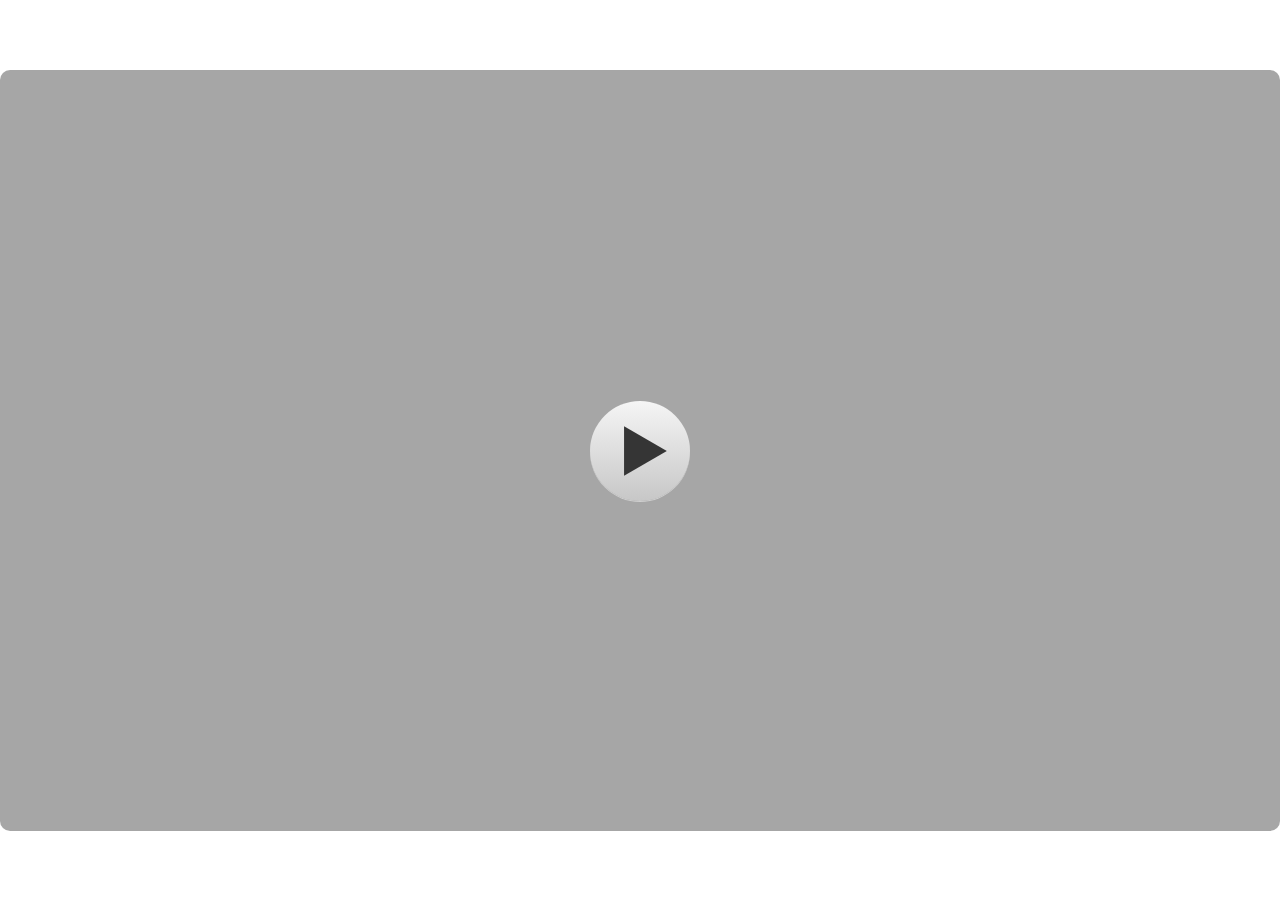
<file: index.html>
﻿<!doctype html>
<html lang="en-US">
<head>
  <meta charset="utf-8">
  <!-- Created using Storyline 3 - http://www.articulate.com  -->
  <!-- version: 3.20.30234.0 -->
  <title>BARISAN DAN DERET</title>
  <meta http-equiv="x-ua-compatible" content="IE=edge"/>
  <meta name="viewport" content="width=device-width,initial-scale=1,user-scalable=no,shrink-to-fit=no,minimal-ui"/>
  <meta name="apple-mobile-web-app-capable" content="yes"/>
  <style>
    html, body { height: 100%; padding: 0; margin: 0 }
    #app { height: 100%; width: 100%; }
  </style>

  <script>
    window.DS = {};
    window.globals = {
      DATA_PATH_BASE: '',
      HAS_FRAME: true,
      HAS_SLIDE: true,

      lmsPresent: false,
      tinCanPresent: false,
      cmi5Present: false,
      aoSupport: false,
      scale: 'show all',
      captureRc: false,
      browserSize: 'fullscreen',
      bgColor: '#FFFFFF',
      features: '',
      themeName: 'classic',
      preloaderColor: '#FFFFFF',
      suppressAnalytics: false,
      productChannel: 'perpetual',
      publishSource: 'storyline',
      aid: '',
      cid: '85dbe024-cd2d-4604-8742-c890565a9679',
      playerVersion: '3.20.30234.0',
      publishTimestamp: '2024-09-28T01:09:46.1479912Z',
      maxIosVideoElements: 10,
      connectionSettings: { },

      
      parseParams: function(qs) {
        if (window.globals.parsedParams != null) {
          return window.globals.parsedParams;
        }
        qs = (qs || window.location.search.substr(1)).split('+').join(' ');
        var params = {},
            tokens,
            re = /[?&]?([^=]+)=([^&]*)/g;

        while (tokens = re.exec(qs)) {
          params[decodeURIComponent(tokens[1]).trim()] =
            decodeURIComponent(tokens[2]).trim();
        }
        window.globals.parsedParams = params;
        return params;
      }

    };
  </script>
  <script>
    var isIe11 = ('ActiveXObject' in window || window.MSBlobBuilder != null)
      && window.msCrypto != null && !window.ActiveXObject;
    if (isIe11) {
      window.globals.unsupportedBrowser = true;
      document.write(atob('[base64]'));
    }
  </script>
  
  <script>window.THREE = { };</script>
  
</head>
<body style="background: #FFFFFF" class="cs-HTML theme-classic">
  <!-- 360 -->
  <script>!function(){var e,i=/iPhone/i,o=/iPod/i,n=/iPad/i,t=/\biOS-universal(?:.+)Mac\b/i,r=/\bAndroid(?:.+)Mobile\b/i,a=/Android/i,d=/(?:SD4930UR|\bSilk(?:.+)Mobile\b)/i,p=/Silk/i,l=/Windows Phone/i,u=/\bWindows(?:.+)ARM\b/i,b=/BlackBerry/i,s=/BB10/i,c=/Opera Mini/i,f=/\b(CriOS|Chrome)(?:.+)Mobile/i,h=/Mobile(?:.+)Firefox\b/i,v=function(e){return void 0!==e&&"MacIntel"===e.platform&&"number"==typeof e.maxTouchPoints&&e.maxTouchPoints>1&&"undefined"==typeof MSStream};e=function(e){var m={userAgent:"",platform:"",maxTouchPoints:0};e||"undefined"==typeof navigator?"string"==typeof e?m.userAgent=e:e&&e.userAgent&&(m={userAgent:e.userAgent,platform:e.platform,maxTouchPoints:e.maxTouchPoints||0}):m={userAgent:navigator.userAgent,platform:navigator.platform,maxTouchPoints:navigator.maxTouchPoints||0};var g=m.userAgent,y=g.split("[FBAN");void 0!==y[1]&&(g=y[0]),void 0!==(y=g.split("Twitter"))[1]&&(g=y[0]);var A=function(e){return function(i){return i.test(e)}}(g),w={apple:{phone:A(i)&&!A(l),ipod:A(o),tablet:!A(i)&&(A(n)||v(m))&&!A(l),universal:A(t),device:(A(i)||A(o)||A(n)||A(t)||v(m))&&!A(l)},amazon:{phone:A(d),tablet:!A(d)&&A(p),device:A(d)||A(p)},android:{phone:!A(l)&&A(d)||!A(l)&&A(r),tablet:!A(l)&&!A(d)&&!A(r)&&(A(p)||A(a)),device:!A(l)&&(A(d)||A(p)||A(r)||A(a))||A(/\bokhttp\b/i)},windows:{phone:A(l),tablet:A(u),device:A(l)||A(u)},other:{blackberry:A(b),blackberry10:A(s),opera:A(c),firefox:A(h),chrome:A(f),device:A(b)||A(s)||A(c)||A(h)||A(f)},any:!1,phone:!1,tablet:!1};return w.any=w.apple.device||w.android.device||w.windows.device||w.other.device,w.phone=w.apple.phone||w.android.phone||w.windows.phone,w.tablet=w.apple.tablet||w.android.tablet||w.windows.tablet,w}(),"object"==typeof exports&&"undefined"!=typeof module?module.exports=e:"function"==typeof define&&define.amd?define((function(){return e})):this.isMobile=e}();
    window.isMobile.apple.tablet = window.isMobile.apple.tablet ||
      (navigator.platform === 'MacIntel' && navigator.maxTouchPoints > 1);
    window.isMobile.apple.device = window.isMobile.apple.device || window.isMobile.apple.tablet;
    window.isMobile.tablet = window.isMobile.tablet || window.isMobile.apple.tablet;
    window.isMobile.any = window.isMobile.any || window.isMobile.apple.tablet;
  </script>

  <div id="focus-sink" tabindex="-1"></div>

  <div id="preso"></div>
  <script>
    (function() {

      var classTypes = [ 'desktop', 'mobile', 'phone', 'tablet' ];

      var addDeviceClasses = function(prefix, testObj) {
        var curr, i;
        for (i = 0; i < classTypes.length; i++) {
          curr = classTypes[i];
          if (testObj[curr]) {
            document.body.classList.add(prefix + curr);
          }
        }
      };

      var params = window.globals.parseParams(),
          isDevicePreview = params.devicepreview === '1',
          isPhoneOverride = params.deviceType === 'phone' || (isDevicePreview && params.phone == '1'),
          isTabletOverride = (params.deviceType === 'tablet' || isDevicePreview) && !isPhoneOverride,
          isMobileOverride = isPhoneOverride || isTabletOverride;

      var deviceView = {
        desktop: !window.isMobile.any && !isMobileOverride,
        mobile: window.isMobile.any || isMobileOverride,
        phone: isPhoneOverride || (window.isMobile.phone && !isTabletOverride),
        tablet: isTabletOverride || window.isMobile.tablet
      };

      window.globals.deviceView = deviceView;
      window.isMobile.desktop = !window.isMobile.any;
      window.isMobile.mobile = window.isMobile.any;

      addDeviceClasses('view-', deviceView);

    })();
  </script>
  
  <script src='story_content/user.js' type=text/javascript></script>
  <div class="slide-loader"></div>

  <script>
    if (window.globals.deviceView.isMobile) { var doc = document, loader = doc.body.querySelector('.slide-loader'); [ 1, 2, 3 ].forEach(function(n) { var d = doc.createElement('div'); d.style.backgroundColor = window.globals.preloaderColor; d.classList.add('mobile-loader-dot'); d.classList.add('dot' + n); loader.appendChild(d); }); }
  </script>

  <div class="mobile-load-title-overlay" style="display: none">
    <div class="mobile-load-title">BARISAN DAN DERET</div>
  </div>

  <div class="mobile-chrome-warning"></div>

  
<style>
  .warn-connection-dialog {
    display: none;
    background: transparent;
    pointer-events: none;
    position: fixed;
    left: 0;
    top: 0;
    width: 100%;
    height: 100%;
    z-index: 999;
  }

  .warn-connection-content {
    border-radius: 4px;
    background: white;
    border: 1px solid #E7E7E7;
    color: #333333;
    box-shadow: 0 2px 4px rgba(0, 0, 0, 0.25);
    transition: all 150ms ease-out;
    position: absolute;
    white-space: nowrap;
  }

  .view-phone.is-landscape .warn-connection-content {
    left: 23px;
    bottom: 23px;
  }

  .view-tablet.is-landscape .warn-connection-content {
    left: 50%;
    top: 20px;
    transform: translateX(-50%);
  }

  .is-portrait .warn-connection-content {
    transform: translate(-50%, calc(-100% - 15px));
  }

  .warn-connection-content p {
    display: inline-block;
    margin: 0 8px 0 0;
    line-height: 33px;
    font-size: 11px;
  }

  .warn-connection-content svg {
    position: relative;
    vertical-align: middle;
    margin: 0 2px 2px 8px;
  }

  .view-desktop .warn-connection-content {
    left: 1.5em;
    bottom: 1.5em;
  }

  .view-desktop .warn-connection-content p {
    font-size: 1.1em;
  }

  .is-offline .warn-connection-dialog {
    display: block;
  }

  .is-offline .cs-panel * {
    pointer-events: none !important;
  }

  .is-offline .cs-panel {
    pointer-events: all !important;
  }

  .is-offline #nav-controls * {
    pointer-events: none !important;
  }

  .is-offline #nav-controls {
    pointer-events: all !important;
  }
</style>

<div class="warn-connection-dialog">
  <div class="warn-connection-content">
    <svg width="17" height="15" viewBox="0 0 17 15" xmlns="http://www.w3.org/2000/svg">
      <path fill="#8F0000" stroke="white" d="M16.07,12.98 L15.88,12.23 L9.51,1.21 C8.97,0.26,7.6,0.26,7.06,1.21 L0.69,12.23 C0.15,13.16,0.81,14.36,1.91,14.36 H14.65 C15.47,14.36,16.05,13.7,16.07,12.98 Z"/>
      <path fill="white" stroke="white" d="M8.58,5.5 C8.35,5.28,8.5,5.35,8.21,5.32 C8.09,5.35,7.97,5.49,7.96,5.67 C7.97,5.79,7.98,5.92,7.98,6.04 L7.98,6.04 C7.99,6.17,8,6.31,8.01,6.43 L8.01,6.44 C8.03,6.92,8.06,7.41,8.09,7.9 L8.09,7.9 C8.12,8.39,8.14,8.88,8.17,9.37 C8.17,9.39,8.18,9.42,8.2,9.44 C8.23,9.46,8.25,9.47,8.28,9.47 C8.31,9.47,8.34,9.46,8.35,9.44 C8.37,9.43,8.38,9.4,8.39,9.35 L8.39,9.34 C8.39,9.24,8.4,9.15,8.4,9.05 L8.4,9.05 C8.41,8.96,8.41,8.86,8.42,8.75 C8.43,8.44,8.45,8.12,8.47,7.81 L8.47,7.81 C8.49,7.49,8.51,7.18,8.53,6.87 C8.55,6.46,8.56,6.05,8.59,5.64 L8.6,5.62 C8.6,5.57,8.59,5.53,8.58,5.5 L8.21,5.32 Z"/>
      <circle fill="white" stroke="white" cx="8.3" cy="11.35" r="0.3"/>
    </svg>
    <p>You are offline. Trying to reconnect...</p>
  </div>
</div>

<script>
  (function() {
    window.DS.connection = {
      warningShown: false,
      assets: {},
      loadingAssetGroup: false,
      retryDelay: 500
    };

    // @TODO this is POC code and can be cleaned up a bit more if we move forward
    // with the feature



    // The `window.globals.features` variable must be set in `webpack.dev.config` when testing locally - it is not enough
    // to have it in the data - but it must be set there as well.
    var useConnectionMessages = window.AbortController != null &&
      window.location.protocol != 'file:' &&
      window.globals.features.indexOf('ConnectionMessages') != -1;

    window.DS.connection.useConnectionMessages = useConnectionMessages

    var assetCount = 0;
    var checkLoadedId;
    var connectionSettings = window.globals.connectionSettings;

    if (useConnectionMessages && connectionSettings != null) {
      var contentEl = document.querySelector('.warn-connection-content');
      var messageEl = contentEl.querySelector('p')

      if (connectionSettings.useDarkTheme) {
        contentEl.style.borderColor = '#BABBBA';
        contentEl.style.backgroundColor = '#282828';
        contentEl.style.color = '#FFFFFF';
      }

      if (connectionSettings.message != null) {
        messageEl.textContent = window.decodeURIComponent(connectionSettings.message);
      }
    }

    function checkAssetsReady() {
      for (var i in DS.connection.assets) {
        if (!DS.connection.assets[i].success) {
          return false;
        }
      }
      return true;
    }

    function stopAssetGroup() {
      if (!useConnectionMessages) { return; }

      assetCount = 0;

      DS.connection.oldAssetGroup = DS.connection.assets;
      DS.connection.assets = {};
      DS.connection.loadingAssetGroup = false;
      clearInterval(checkLoadedId);
    }

    function startAssetGroup() {
      if (!useConnectionMessages) { return; }
      var ticks = 0;
      clearInterval(checkLoadedId);
      checkLoadedId = setInterval(function() {
        var loaded = 0;
        if (assetCount === 0 && loaded === 0) {
          clearInterval(checkLoadedId);
          return;
        }

        for (var i in DS.connection.assets) {
          if (DS.connection.assets[i].success) {
            loaded++;
          }
        }

        if (assetCount === loaded && checkAssetsReady()) {
          for (var i in DS.connection.assets) {
            if (DS.connection.assets[i].action) {
              DS.connection.assets[i].action();
            }
          }
          hideWarning();
          stopAssetGroup();
        }
      }, 100)
    }

    function requiredAsset(url, action, retry, type) {
      if (!useConnectionMessages) { return; }
      if (DS.connection.assets[url]) { return; }

      DS.connection.assets[url] = {
        success: false, action: action, retry: retry, type: type
      };
      assetCount = Object.keys(DS.connection.assets).length;
      if (!DS.connection.loadingAssetGroup) {
        startAssetGroup();
      }
      DS.connection.loadingAssetGroup = true;
    }

    function assetLoaded(url) {
      if (!useConnectionMessages) { return; }
      if (DS.connection.assets[url]) {
        DS.connection.assets[url].success = true;
      }
    }

    function assetFailed(url) {
      if (!useConnectionMessages) { return; }
      if (!DS.connection.assets[url]) {
        if (/\.js$/.test(url)) {
          setTimeout(function() {
            if (DS.connection.lastSlideLoaded != null) {
              DS.connection.lastSlideLoaded();
            }
          }, DS.connection.retryDelay);
        }
        return;
      }
      if (!DS.connection.warningShown) { showWarning(); }
      if (DS.connection.assets[url].retry) {
        setTimeout(function() {
          if (!DS.connection.assets[url].success) {
            DS.connection.assets[url].retry()
          }
        }, DS.connection.retryDelay);
      }
    }

    function hideWarning() {
      document.body.classList.remove('is-offline');
      DS.connection.warningShown = false;
    }
    DS.connection.hideWarning = hideWarning

    function showWarning(btn) {
      document.body.classList.add('is-offline')
      DS.connection.warningShown = true;
      updateWarningPosition();
    }

    function updateWarningPosition() {
      if (!DS.connection.warningShown) {
        return;
      }

      var isPortrait = document.body.classList.contains('is-portrait');
      var warningEl = document.querySelector('.warn-connection-content');

      if (isPortrait) {
        var slide = document.querySelector('.primary-slide');
        var slideRect = slide.getBoundingClientRect();

        warningEl.style.top = `${slideRect.top}px`
        warningEl.style.left = `${slideRect.left + slideRect.width / 2}px`
      } else {
        warningEl.style.top = null;
        warningEl.style.left = null;
      }

      window.requestAnimationFrame(updateWarningPosition);
    }

    // these will all be noops if the feature flag isn't set in
    // the data and `window.globals.features`
    DS.connection.requiredAsset = requiredAsset;
    DS.connection.assetLoaded = assetLoaded;
    DS.connection.assetFailed = assetFailed;
    DS.connection.stopAssetGroup = stopAssetGroup;
    DS.connection.startAssetGroup = startAssetGroup;
  })();
</script>


  <script>
    
    if (window.autoSpider && window.vInterfaceObject) {
      document.querySelector('.mobile-load-title-overlay').style.display = 'none';
    }
  </script>

  

  <link rel="stylesheet" href="html5/data/css/output.min.css" data-noprefix/>
</body>
<script src="html5/lib/scripts/bootstrapper.min.js"></script>
</html>
</file>
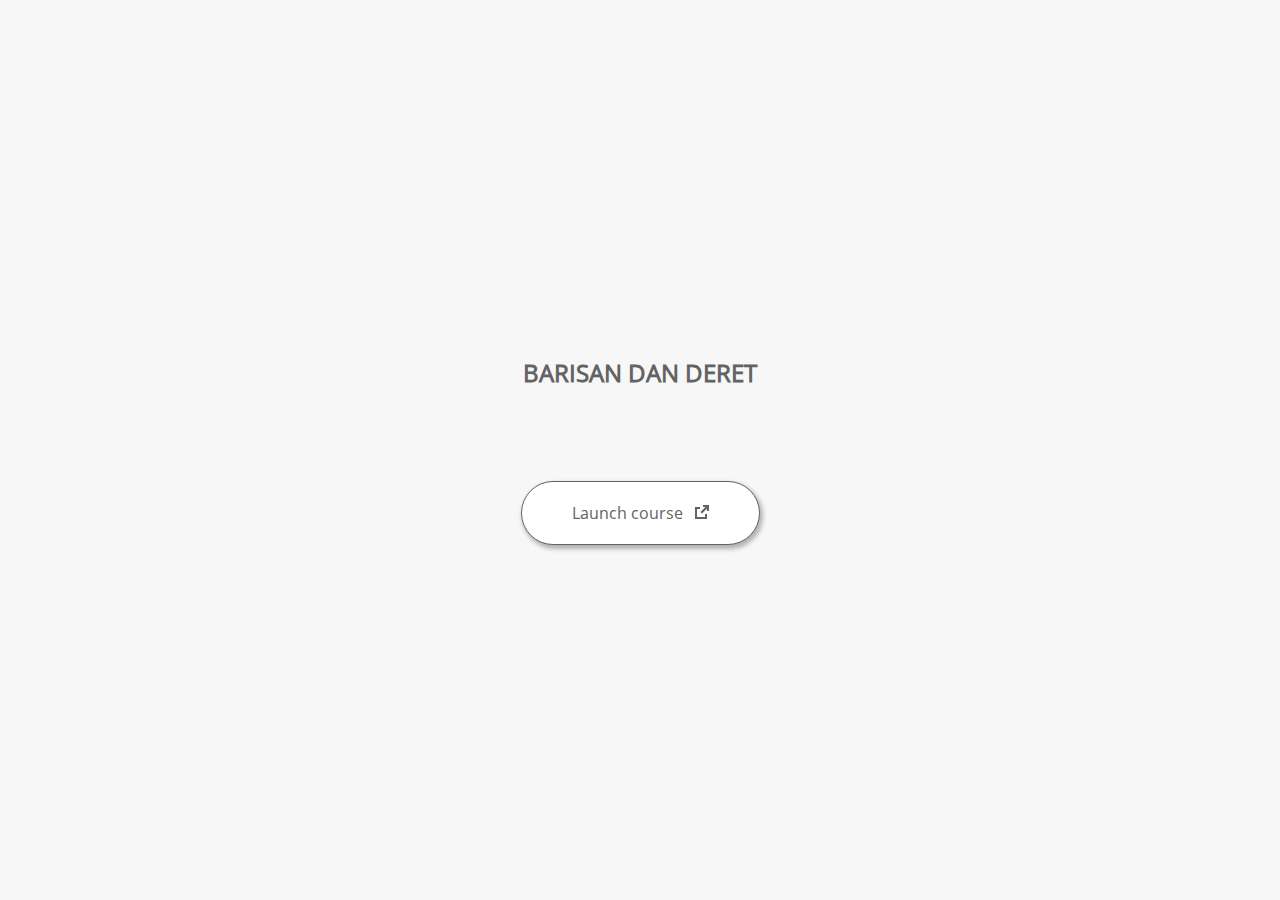
<file: launcher.html>
﻿<html lang="en-US">
	<head>
		<!-- Created using Storyline 3 - http://www.articulate.com  --> 
		<!-- version: 3.20.30234.0 --> 

		<title>BARISAN DAN DERET</title>
    <style>
      @font-face {
        font-family: "Open Sans Full";
        font-style: normal;
        font-weight: 400;
        src: local("Open Sans"),
             local("OpenSans"),
             url(html5/lib/stylesheets/mobile-fonts/open-sans-regular.woff) format("woff")
      }
      body {
        background-color: #F7F7F7;
      }
      h1 {
        color: #636363;
        font-family: "Open Sans Full", Helvetica, sans-serif;
        font-size: 150%;
        margin-bottom: 92px;
        padding-bottom: 0;
      }

      button {
        background-color: #FFF;
        border: 1px solid #636363;
        border-radius: 80px;
        box-shadow: 2px 3px 4px 1px rgba(39, 39, 39, 0.33);
        color: #636363;
        font-family: "Open Sans Full", Helvetica, sans-serif;
        font-size: 100%;
        padding: 20px 50px;
      }
      img {
        height: 15px;
        width: 15px;
        margin-left: 8px;
      }
    </style>
		<script>
			
			/******************************************************************************/
			//
			// NOTE TO DEVELOPERS:
			// The following code should be integrated with your web page in order to open
			// the presentation in a new window.  To launch the presentation immediately, 
			// simply copy the code below into your web page.  To launch the presentation
			// when a button or link is clicked, call LaunchPresentation when the onClick
			// event is triggered.
			//
			/******************************************************************************/		
		
		
			var Safari =  (navigator.appVersion.indexOf("Safari") >= 0);
			
			var g_bChromeless = false;
			var g_bResizeable = false;
			var g_nContentWidth = 980;
			var g_nContentHeight = 583;
			var g_strStartPage = "story.html" + document.location.search;
			var g_strBrowserSize = "fullscreen";
		
			function LaunchContent()
			{
				var nWidth = screen.availWidth;
				var nHeight = screen.availHeight;

				if (nWidth > g_nContentWidth && nHeight > g_nContentHeight && g_strBrowserSize != "fullscreen")
				{
					nWidth = g_nContentWidth;
					nHeight = g_nContentHeight;
					
					if (!Safari && !g_bChromeless)
					{
						nWidth += 17;
					}
				}

				// Build the options string
				var strOptions = "width=" + nWidth +",height=" + nHeight;
				if (g_bResizeable)
				{
					strOptions += ",resizable=yes"
				}
				else
				{
					strOptions += ",resizable=no"
				}

				if (g_bChromeless)
				{
					strOptions += ", status=0, toolbar=0, location=0, menubar=0, scrollbars=0";
				}
				else
				{
					strOptions += ", status=1, toolbar=1, location=1, menubar=1, scrollbars=1";
				}

				// Launch the URL
				if (Safari)
				{
					var oWnd = window.open("", "_blank", strOptions);
					oWnd.location = g_strStartPage;
				}
				else
				{
					window.open(g_strStartPage , "_blank", strOptions);
				}
			}

			
			
		</script>
		
	</head>
	
	<body onload="setTimeout('LaunchContent()', 100);">
		<center>
			<table width="100%" height="100%" border="0" cellpadding="0" cellspacing="0">
				<tr>
					<td>
						<center>
              <h1 tabIndex="-1">BARISAN DAN DERET</h1>
							<button onclick="LaunchContent()" aria-label="Launch course: opens in new window">Launch course <img src="story_content/external_window.png" style="border-style: none; height: 14px; width: 14px;" tabIndex="-1" aria-hidden="true"/></button>
						</center>
					</td>
				</tr>
			</table>
		</center>
	</body>
</html>
</file>
